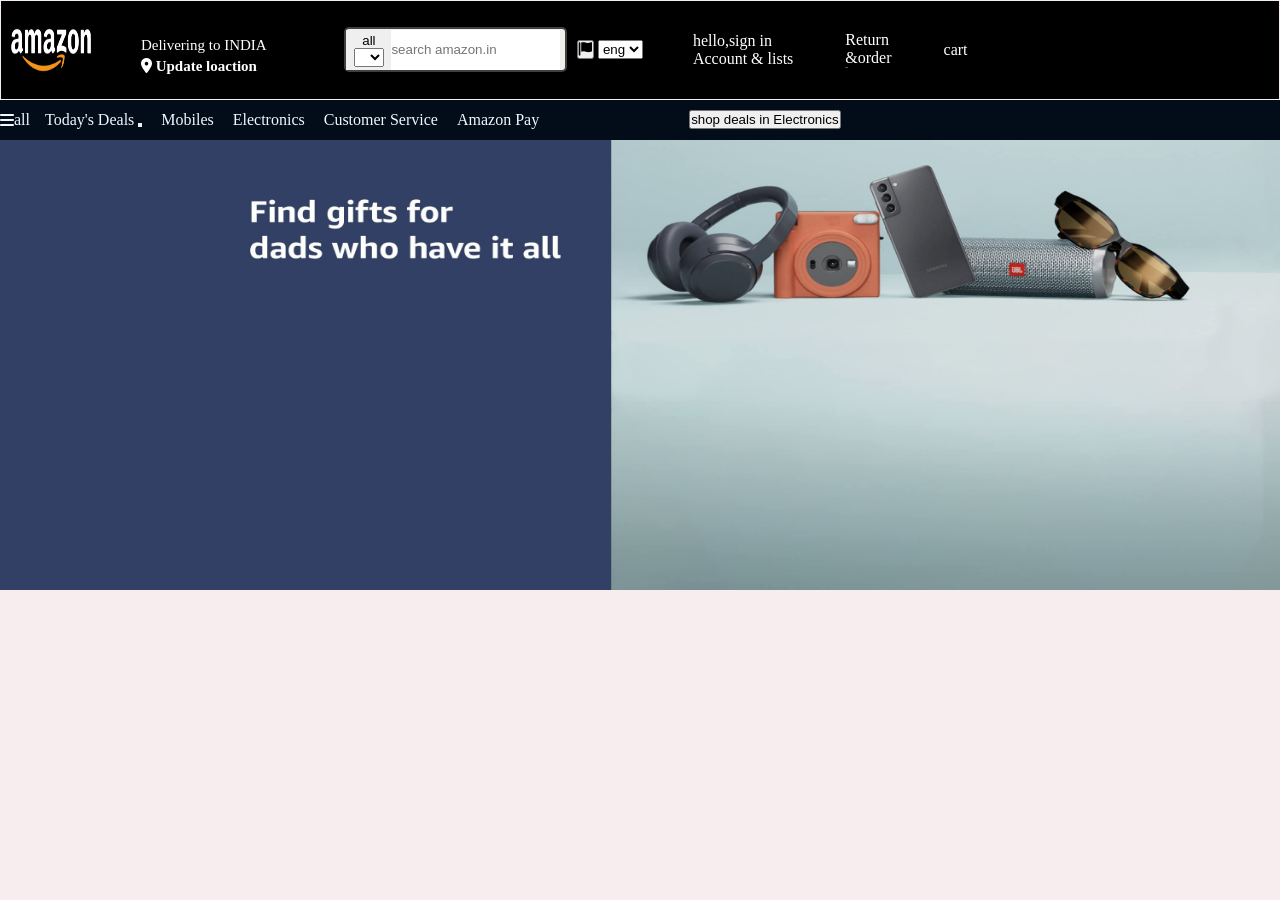
<file: index.html>
<!DOCTYPE html>
<html lang="en">

<head>
    <meta charset="UTF-8">
    <meta name="viewport" content="width=device-width, initial-scale=1.0">
    <title>Document</title>
    <link rel="stylesheet" href="style.css">
    <script src="index.js"></script>
    <link rel="stylesheet" href="https://cdnjs.cloudflare.com/ajax/libs/font-awesome/6.0.0/css/all.min.css">
</head>

<body>
    <nav>
        <div class="conatiner">
            <img src="./img/amazon_logo.png" alt="amazon_logo">

            <div class="delivery">
                <h2>Delivering to INDIA</h2>
                <h1>
                    <i class="fa-solid fa-location-dot"></i>
                    Update loaction
                </h1>
            </div>
            <div class="nav_search">
                <button>all
                     <select class="amozan search">
                            <option value=""></option>
                            <option value="2">2</option>
                            <option value="3">3</option>
                        </select>
                </button>

                <input placeholder="search amazon.in" type="text">
            </div>
            <div class="nav-flag">
                
                <button><i class="fa-solid fa-flag"></i></button>
                <select class="amozan search">
                    <option value="eng">eng</option>
                    <option value="2">2</option>
                    <option value="3">3</option>
                </select>
                
            </div>
            <div class="something">
                <p>hello,sign in</p>
                <p>Account & lists</p>
            </div>

            <div class="nav-return">
                <p><span>Return</span></p>
                <p><span>&order</span></p>
                <p class="nav-second">&order</p>
            </div>
            <div class="nav-return">
                <i class=""></i>
     
                cart
            </div>
            </nav>
        </nav>
   
    </div>
    <div class="nav-panel">
        <div class="panel-all">
            <i class="fa-solid fa-bars"></i>
            all
            <div class="panel-ops">
                <p>Today's Deals <button></button></p>
                <p> Mobiles</p>
                <p>Electronics</p>
                <p> Customer Service</p>
                <p> Amazon Pay</p>
            </div>
            <div class="panel-deals">
                <button>shop deals in Electronics</button>
        </div>
</div> 
<div class="hero_section">
    <img src="img/hero_image.jpg" alt="hero_img">
</div>

</body>

</html>
</file>
<file: style.css>
* {
    padding: 0;
    margin: 0;
    box-sizing: border-box;
}

nav {
    margin: 0.9px;
    background-color: black;

}

nav img {
    width: 100px;
    height: 98px;
    margin-right: 30px;
}

nav img:hover {
    border: 2px solid white;
}

.conatiner {
    display: flex;
    align-items: center;

}

.delivery {
    font-size: 10px;
    display: flex;
    width: 213px;
    padding: 10px;
}

.delivery:hover {
    border: 0.5px solid white;

}

.delivery h2 {
    margin-top: 12px;
    font-weight: 100;
    width: 195px;
    position: absolute;
    color: white;

}

.delivery h1 {
    position: relative;
    width: 160px;
    color: white;
    margin-top: 33px;

}

.delivery i {
    color: white;
}

body {
    background-color: rgb(247, 236, 238);
}

.delivery input {
    height: 39px;
    width: 654px;
    padding: 7px;

}

.nav_search {
    font-family: Arial, Helvetica, sans-serif;
    display: flex;
    border-radius: 5px;
    background-color: rgb(240, 238, 235);
    padding: 0.5px;
    border: 2px solid rgb(64, 64, 64);
}

.nav_search>input {
    border: none;
    margin-right: 4px;
}

.nav_search>button {
    width: 45px;
    height: 40px;
    border: none;
}

.nav_search :hover {
    border: 2px solid white;
}

.search_input {
    width: 500px;
}

.something {
    padding-left: 50px;
    color: white;

}

.nav-signin>p {
    color: white;
    padding-left: 58px;

}

.nav-return {
    color: white;
    margin-left: 52px;
}

/** box4 **/

.nav-second {
    font-size: 0.05rem;
    font-weight: 700;
    display: flex;
}

.nav-cart {
    font-size: 0.85rem;
    font-weight: 700;
    display: flex;
    color: white;
}

.panel-all {
    height: 40px;
    background-color: #020d19;
    display: flex;
    color: aliceblue;
    align-items: center;

}


.panel-ops p {
    display: inline;
    width: 60px;
    padding-left: 15px;
}

.panel-ops>p:hover {
    border: 2px solid white
}

.panel-deals {
    padding-left: 150px;
}

.nav-flag {
    padding-left: 10px;
    color: black;
}

.nav-flag :hover {
    border: 1px solid white;
}
.hero_section > img {
    width: 100%;
    height: 450px;
    background-size: cover;
}
</file>
